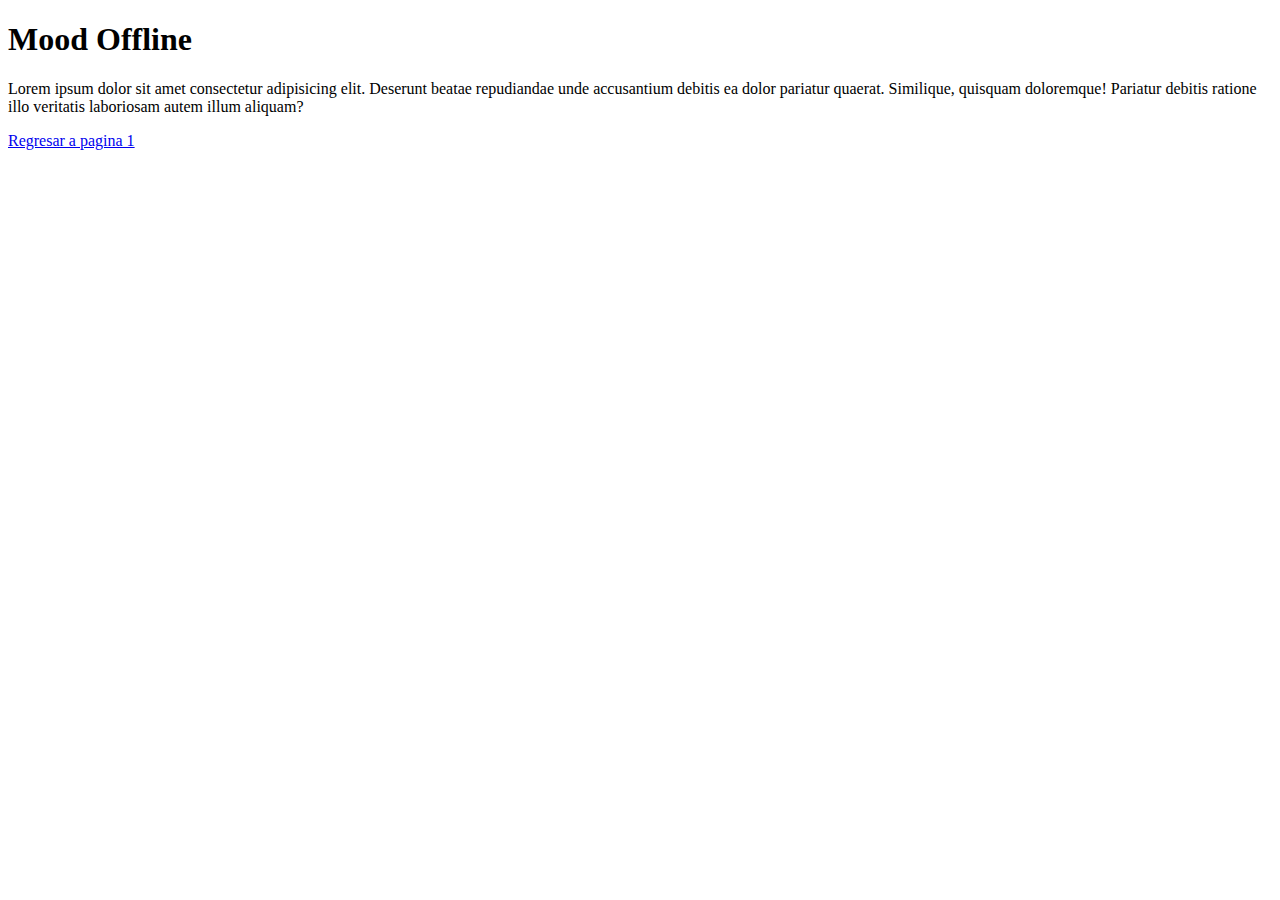
<file: reportes-pwa/pages/offline.html>
<!DOCTYPE html>
<html lang="en">
<head>
    <meta charset="UTF-8">
    <meta name="viewport" content="width=device-width, initial-scale=1.0">
    <title>Offline</title>
</head>
<body>
    <h1>Mood Offline</h1>
    <p>
        Lorem ipsum dolor sit amet consectetur adipisicing elit. Deserunt beatae repudiandae unde accusantium debitis ea dolor pariatur quaerat. Similique, quisquam doloremque! Pariatur debitis ratione illo veritatis laboriosam autem illum aliquam?
    </p>
    <a href="../index.html">Regresar a pagina 1</a>
</body>
</html>
</file>
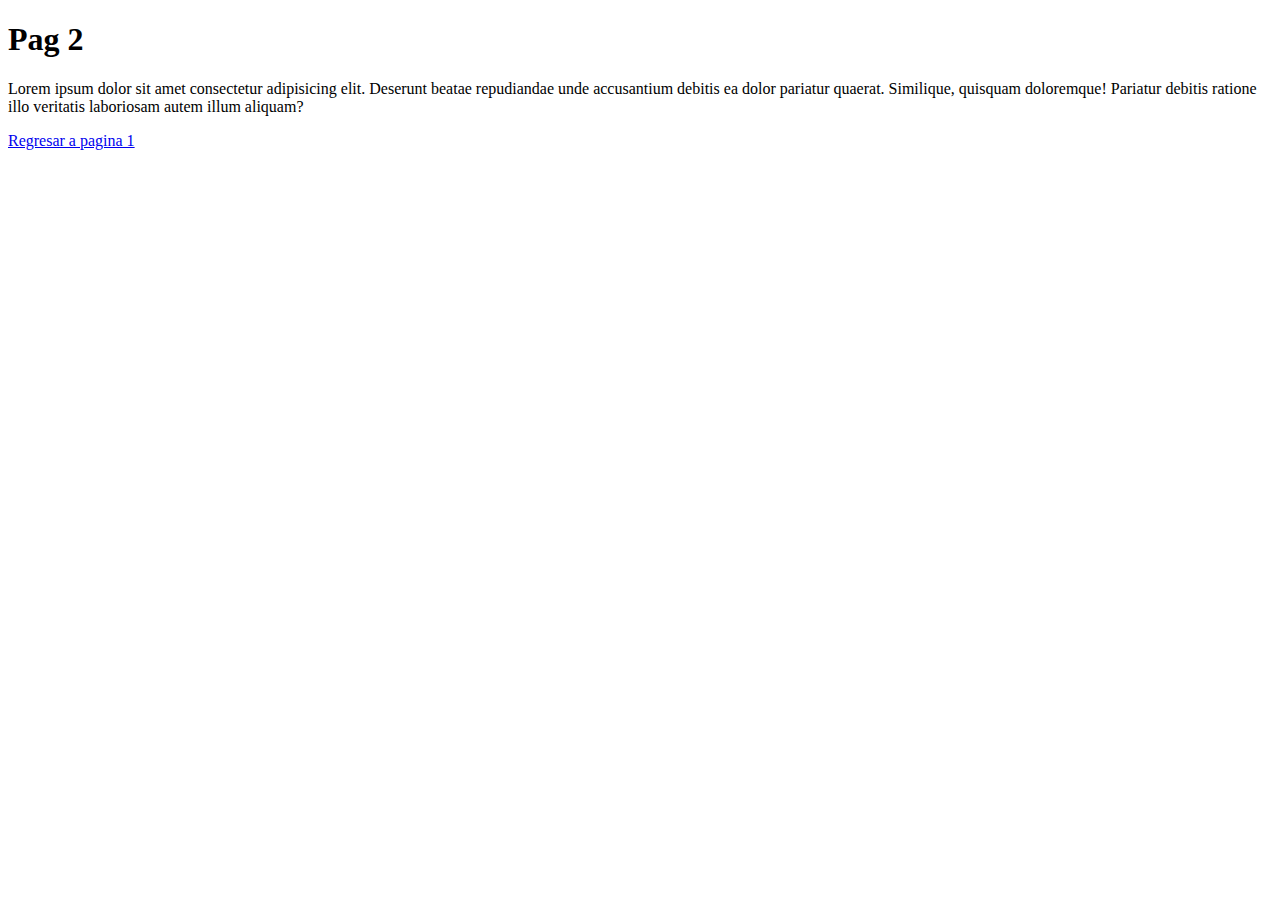
<file: reportes-pwa/pages/page2.html>
<!DOCTYPE html>
<html lang="en">
<head>
    <meta charset="UTF-8">
    <meta name="viewport" content="width=device-width, initial-scale=1.0">
    <title>Pagina2</title>
</head>
<body>
    <h1>Pag 2</h1>
    <p>
        Lorem ipsum dolor sit amet consectetur adipisicing elit. Deserunt beatae repudiandae unde accusantium debitis ea dolor pariatur quaerat. Similique, quisquam doloremque! Pariatur debitis ratione illo veritatis laboriosam autem illum aliquam?
    </p>
    <a href="../index.html">Regresar a pagina 1</a>
</body>
</html>
</file>
